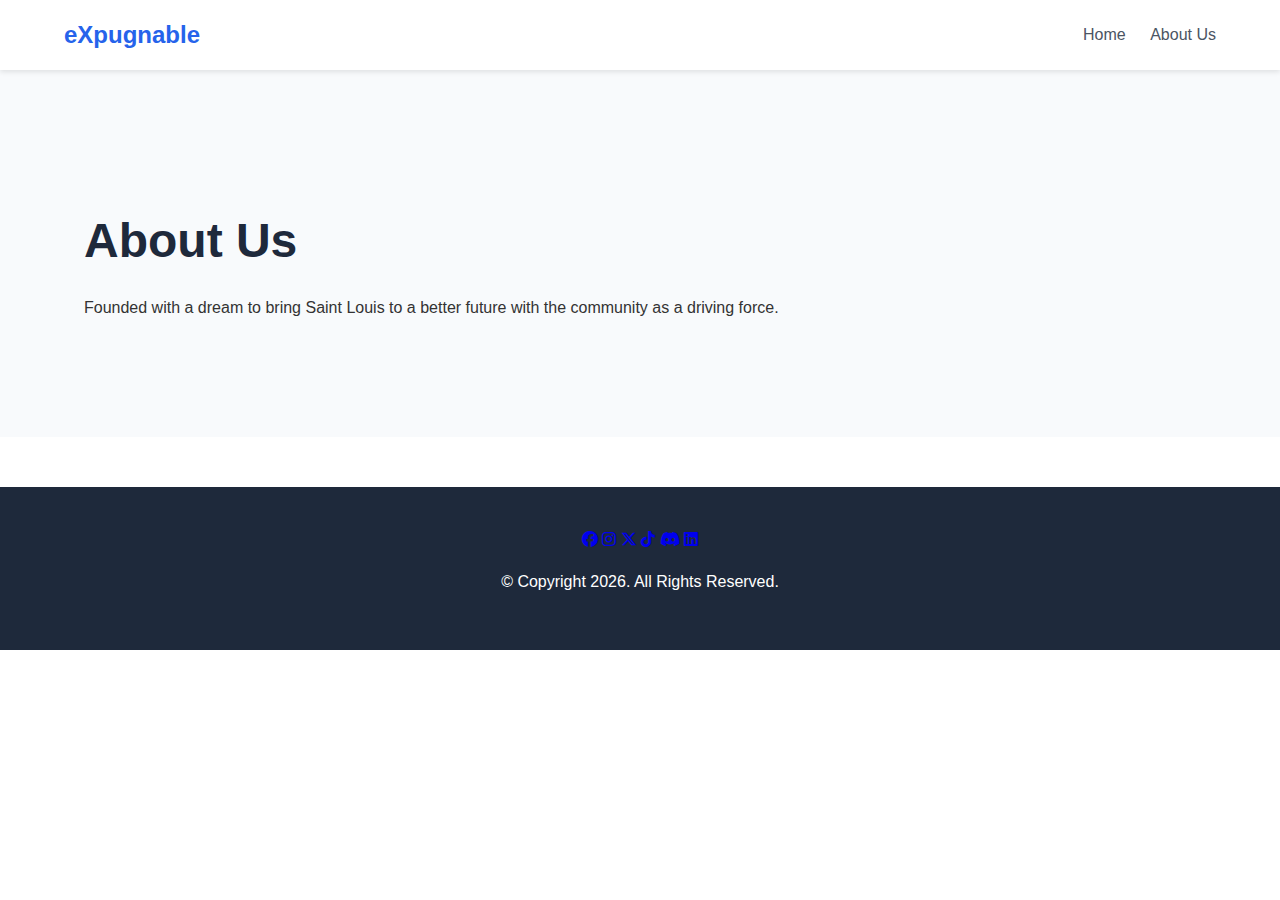
<file: about.html>
<!DOCTYPE html>
<html lang="en">
<head>
    <meta charset="UTF-8">
    <meta name="viewport" content="width=device-width, initial-scale=1.0">
    <title>About Us | eXpugnable</title>
    <link rel="stylesheet" href="https://cdnjs.cloudflare.com/ajax/libs/font-awesome/6.5.1/css/all.min.css">
    <link rel="stylesheet" href="styles.css">
</head>
<body>
<nav>
        <div class="logo">eXpugnable</div>
        <div class="nav-buttons">
            <a href="index.html">Home</a>
            <a href="about.html">About Us</a>
        </div>
    </nav>

    <header class="hero">
        <div class="hero-text">
            <h1>About Us</h1>
            <p>Founded with a dream to bring Saint Louis to a better future with the community as a driving force.</p>
        </div>
    </header>

    <footer>
   <div class="social-container">
    <a href="#" target="_blank" aria-label="Facebook"><i class="fab fa-facebook"></i></a>
    <a href="#" target="_blank" aria-label="Instagram"><i class="fab fa-instagram"></i></a>
    <a href="#" target="_blank" aria-label="X (Twitter)"><i class="fab fa-x-twitter"></i></a>
    <a href="#" target="_blank" aria-label="TikTok"><i class="fab fa-tiktok"></i></a>
    <a href="#" target="_blank" aria-label="Discord"><i class="fab fa-discord"></i></a>
    <a href="#" target="_blank" aria-label="LinkedIn"><i class="fab fa-linkedin"></i></a>
</div>
        <p>&copy; Copyright 2026. All Rights Reserved.</p>
    </footer>
</body>
</html>
</file>
<file: styles.css>
body {
            font-family: 'Segoe UI', Tahoma, Geneva, Verdana, sans-serif;
            margin: 0;
            line-height: 1.6;
            color: #333;
        }

        /* Navigation */
        nav {
            display: flex;
            justify-content: space-between;
            align-items: center;
            padding: 1rem 5%;
            background: #fff;
            box-shadow: 0 2px 5px rgba(0,0,0,0.1);
            position: sticky;
            top: 0;
            z-index: 1000;
        }

        .logo {
            font-size: 1.5rem;
            font-weight: bold;
            color: #2563eb;
        }

        .nav-buttons a {
            text-decoration: none;
            color: #4b5563;
            margin-left: 20px;
            font-weight: 500;
            transition: color 0.3s;
        }

        .nav-buttons a:hover {
            color: #2563eb;
        }

        /* Hero Section */
        .hero {
            display: flex;
            align-items: center;
            justify-content: space-around;
            padding: 80px 5%;
            background: #f8fafc;
            flex-wrap: wrap;
            background-image: url(''); /* Replace with your image link */
            background-size: cover; /* Ensures the image covers the entire background */
            background-position: center; /* Centers the image */
            background-repeat: no-repeat; /* Prevents the image from tiling */
            background-attachment: fixed; /* Keeps the background static while scrolling */
        }

        .hero-text {
            flex: 1;
            min-width: 300px;
            padding: 20px;
        }

        .hero-text h1 {
            font-size: 3rem;
            margin-bottom: 1rem;
            color: #1e293b;
        }

        .hero-image {
            flex: 1;
            min-width: 300px;
            text-align: center;
        }

        .hero-image img {
            max-width: 100%;
            border-radius: 15px;
            box-shadow: 0 10px 30px rgba(0,0,0,0.1);
        }

        /* Footer */
        footer {
            text-align: center;
            padding: 40px 0;
            background: #1e293b;
            color: white;
            margin-top: 50px;
        }

        /* Simple animation for the image */
        .hero-image img:hover {
            transform: translateY(-10px);
            transition: transform 0.4s ease;
        }
</file>
